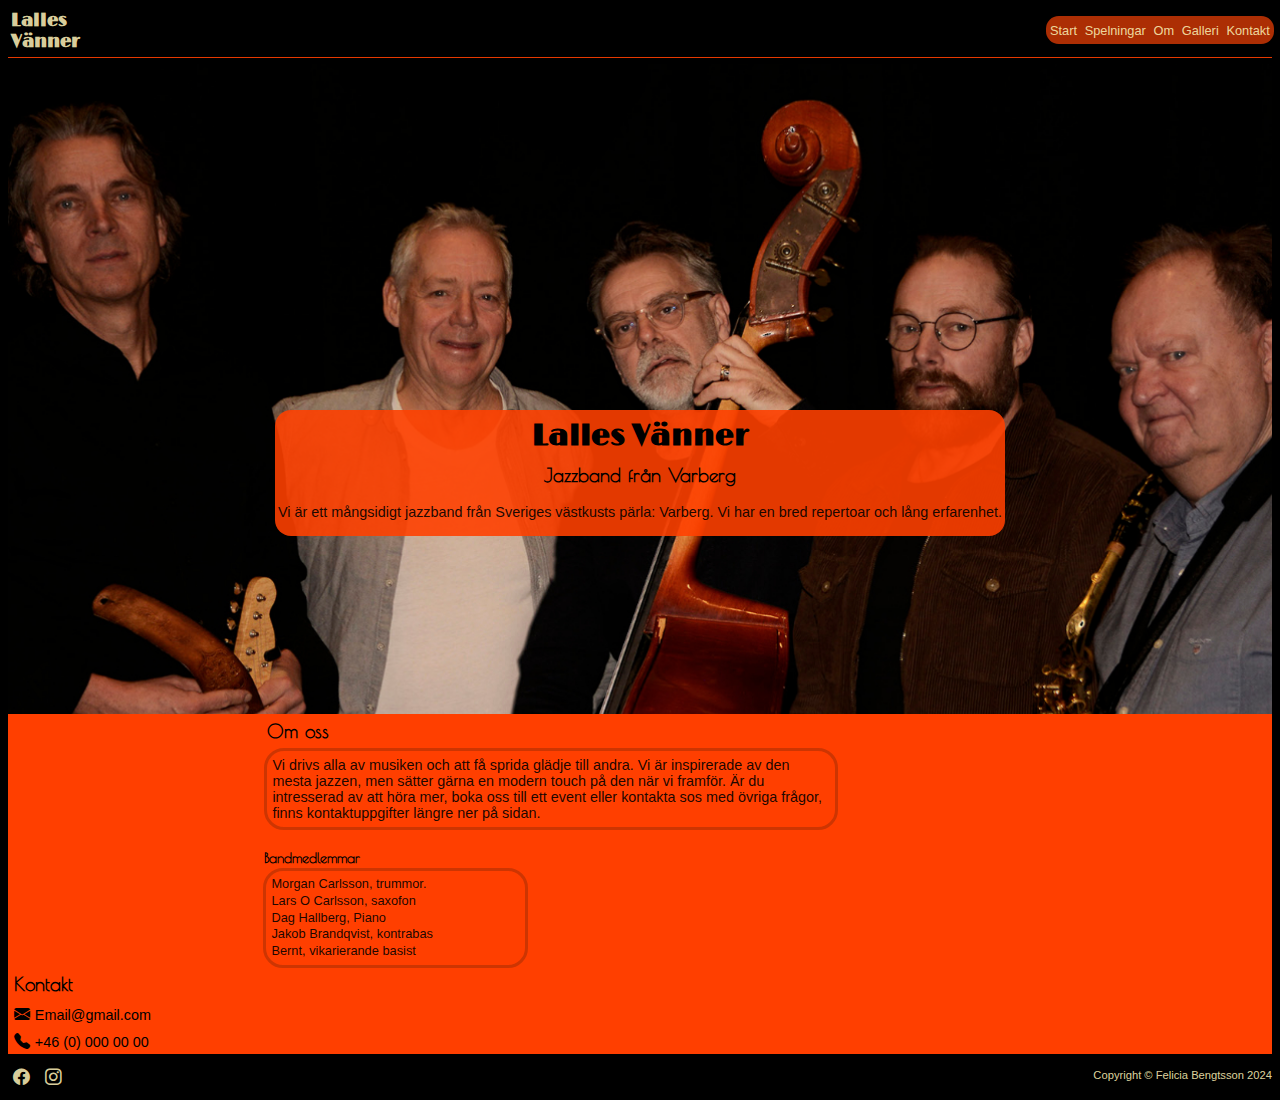
<file: index.html>
<!DOCTYPE html>
<html lang="en">
<head>
  <meta charset="UTF-8">
  <meta name="viewport" content="width=device-width, initial-scale=1.0">
  <title>Lalles vänner</title>
  <meta name="description" content="Lalles Vänner är ett jazzband från Varberg
  på Sveriges västkust.">
  <link rel="stylesheet" href="style.css">
  <link href="https://cdn.jsdelivr.net/npm/bootstrap-icons@1.11.1/font/bootstrap-icons.css"
  rel="stylesheet">
</head>
<body>
  <div>
    <header>
      <div class="header">
        <h1>
          Lalles Vänner
        </h1>
        <nav>
          <div class="navigation_header">
            <ul id="nav_bar">
              <li class="top_navigation_links"><a href="index.html#start">Start</a></li>
              <li class="top_navigation_links"><a href="media.html#shows">Spelningar</a></li>
              <li class="top_navigation_links"><a href="#about">Om</a></li>
              <li class="top_navigation_links"><a href="media.html#gallery">Galleri</a></li>
              <li class="top_navigation_links"><a href="#contact">Kontakt</a></li>
            </ul>
          </div>
        </nav>
      </div>
    </header>
    <main>
      <div class="main_content">
        <section aria-labelledby="introduction_header" class="content_page" id="start">
          <div class="main_backgroundimage">
            <div class="introduction_text_container">
              <div id="backgroundimage_text">
                <h2 id="introduction_header">Lalles Vänner</h2>
                <div class="introduction">
                  <h3>Jazzband från Varberg</h3>
                  <p>
                    Vi är ett mångsidigt jazzband från Sveriges västkusts pärla: Varberg.
                    Vi har en bred repertoar och lång erfarenhet.
                  </p>
                </div>
              </div>
            </div>
          </div>
        </section>
        <section aria-labelledby="about" class="content_page text">
          <h3 id="about">Om oss</h3>
          <p>
            Vi drivs alla av musiken och att få sprida glädje till andra. Vi är
            inspirerade av den mesta jazzen, men sätter gärna en modern touch på
            den när vi framför. Är du intresserad av att höra mer, boka oss till
            ett event eller kontakta sos med övriga frågor, finns kontaktuppgifter
            längre ner på sidan.
          </p>
          <div id="container_band">
            <h4>Bandmedlemmar</h4>
              <ul id="band_members">
                <li>Morgan Carlsson, trummor.</li>
                <li>Lars O Carlsson, saxofon</li>
                <li>Dag Hallberg, Piano</li>
                <li>Jakob Brandqvist, kontrabas</li>
                <li>Bernt, vikarierande basist</li>
            </ul>
          </div>
        </section>
        <section aria-labelledby="contact" class="content_page">
          <h3 id="contact">Kontakt</h3>
          <div class="contact_details">
            <i class="bi bi-envelope-fill"></i>
            <span>Email@gmail.com</span>
          </div>
          <div class="contact_details">
            <i class="bi bi-telephone-fill"></i>
            <span>+46 (0) 000 00 00</span>
          </div>
        </section>
      </div>
    </main>
    <footer>
      <div class="social_media">
        <a aria-label="Facebook" href="https://www.facebook.com/profile.php?id=61550547222874">
          <i class="bi bi-facebook"></i>
        </a>
        <a aria-label="Instagram" href="https://www.instagram.com/lalles_vanner/">
          <i class="bi bi-instagram"></i>
        </a>
      </div>
      <p>Copyright &copy; Felicia Bengtsson 2024</p>
    </footer>
  </div>
</body>
</html>
</file>
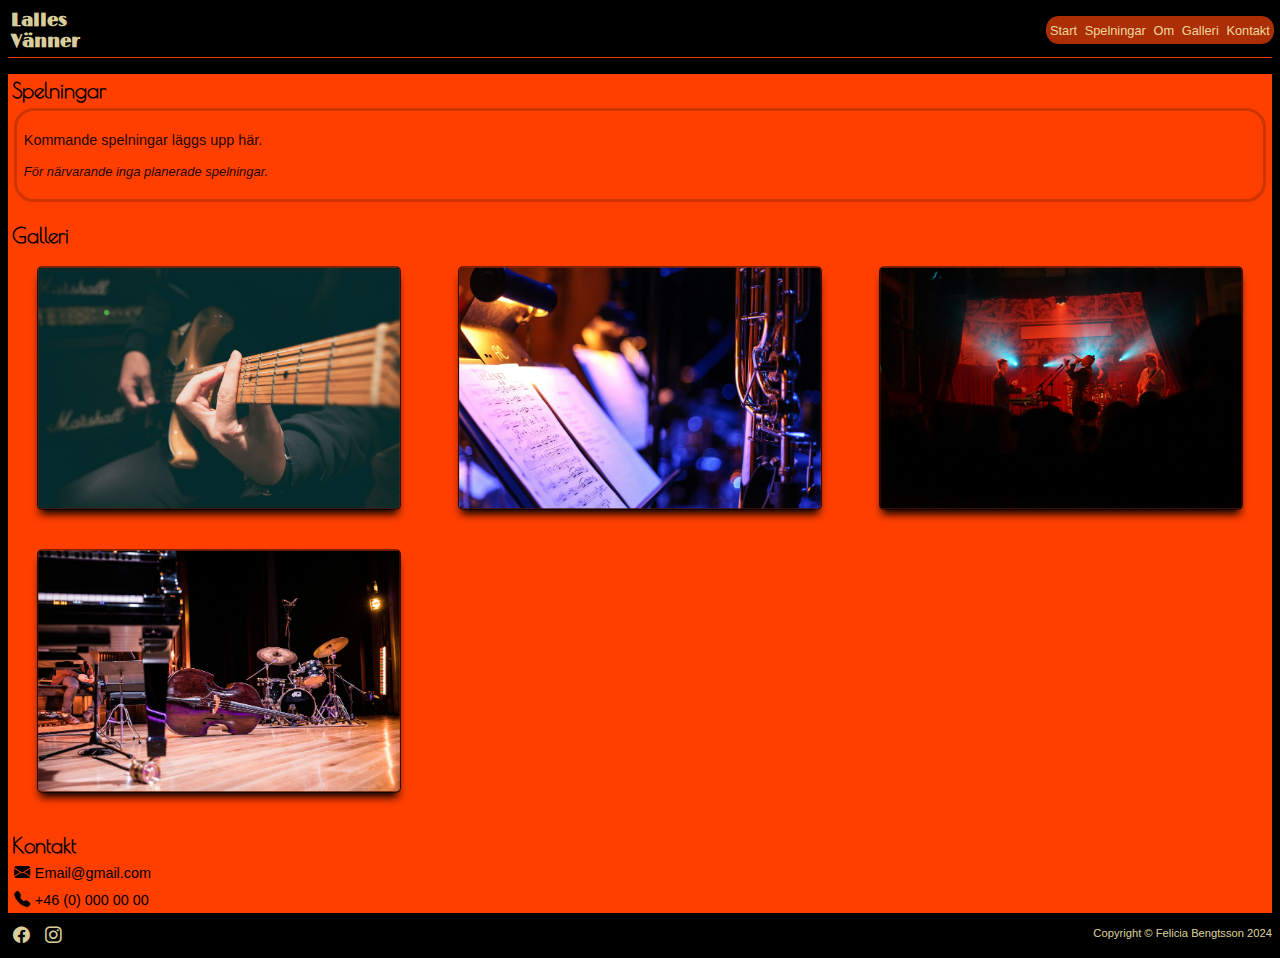
<file: media.html>
<!DOCTYPE html>
<html lang="en">
<head>
  <meta charset="UTF-8">
  <meta name="viewport" content="width=device-width, initial-scale=1.0">
  <title>Lalles vänner - media</title>
  <meta name="description" content="Lalles Vänner har spelat på flera platser i Halland, kontakta oss för bokning.">
  <link rel="stylesheet" href="style.css">
  <link href="https://cdn.jsdelivr.net/npm/bootstrap-icons@1.11.1/font/bootstrap-icons.css"
  rel="stylesheet">
</head>
<body>
  <header>
    <div class="header">
      <h1>
        Lalles Vänner
      </h1>
      <nav>
        <div class="navigation_header">
          <ul id="nav_bar">
            <li class="top_navigation_links"><a href="index.html#start">Start</a></li>
            <li class="top_navigation_links"><a href="#shows">Spelningar</a></li>
            <li class="top_navigation_links"><a href="index.html#about">Om</a></li>
            <li class="top_navigation_links"><a href="#gallery">Galleri</a></li>
            <li class="top_navigation_links"><a href="#contact">Kontakt</a></li>
          </ul>
        </div>
      </nav>
    </div>
  </header>
  <main>
    <div class="main_content">
      <section aria-labelledby="shows" class="content_page">
        <h2 id="shows">Spelningar</h2>
        <div id="shows_background">
          <p>Kommande spelningar läggs upp här.</p>
          <p><em>För närvarande inga planerade spelningar.</em></p>
        </div>
      </section>
      <section aria-labelledby="gallery" class="content_page">
        <h2 id="gallery">Galleri</h2>
        <div class="images_grid">
          <img class="image_part" src="images/jisu-han-D6T3vu5oErs-unsplash.png" alt="Playing guitar">
          <img class="image_part" src="images/lucas-alexander-KMbIBPBwm28-unsplash.png" alt="Music sheet">
          <img class="image_part" src="images/old-youth-PBIqpZ4gD48-unsplash.png" alt="Live performance">
          <img class="image_part" src="images/dolo-iglesias-z9z6u1rn7sY-unsplash.png" alt="Instruments on stage">
        </div>
      </section>
      <section aria-labelledby="contact" class="content_page">
        <h2 id="contact">Kontakt</h2>
        <div class="contact_details">
          <i class="bi bi-envelope-fill"></i>
          <span>Email@gmail.com</span>
        </div>
        <div class="contact_details">
          <i class="bi bi-telephone-fill"></i>
          <span>+46 (0) 000 00 00</span>
        </div>
      </section>
    </div>
  </main>
  <footer>
    <div class="social_media">
      <a aria-label="Facebook"  href="https://www.facebook.com/profile.php?id=61550547222874">
        <i class="bi bi-facebook"></i>
      </a>
      <a aria-label="Instagram" href="https://www.instagram.com/lalles_vanner/">
        <i class="bi bi-instagram"></i>
      </a>
    </div>
    <p>Copyright &copy; Felicia Bengtsson 2024</p>
  </footer>
</body>
</html>
</file>
<file: style.css>
:root {
  --main-color: black;
  --secondary-background-color: #ff3f00;
  --main-font-color: #000000e6;
  --secondary-font-color: #f7ebb2e6;
}

*:not(.main_backgroundimage) { /*Universal page adjustment except for background image*/
  box-sizing: border-box;
  scroll-behavior: smooth;
}

body {
  background-color: var(--main-color);
  font-family: Arial, Helvetica, sans-serif;
}

a {
  color: var(--secondary-font-color);
  font-size: .8em;
  padding: .3em;
  cursor: pointer;
  text-decoration: none;
  scroll-behavior: smooth;
}

a:visited {
  text-decoration: none;
  color: #f7ebb2e6;
}

a:hover {
  color: #beb7a4e6;
  text-decoration: none;
}

a:active {
  color: #fffffce6;
  text-decoration: none;
}

p, #band_members {
  font-size: .8em;
  color: var(--main-font-color);
}

/*Header style - start*/

.header { /*Makes container of header*/
  display: flex;
  justify-content: space-around;
  height: 50px;
  border-bottom: 1px solid #ff3f00e6;
}

h1 {
  color: var(--secondary-font-color);
  font-family: Limelight, Arial, sans-serif;
  font-size: .9em;
  width: 30px;
  position: absolute;
  left: 0;
  margin: .3em .6em
}

nav {
  display: flex;
  align-items: center;
}

.navigation_header { /*div inside nav bar*/
  position: absolute;
  right: 0;
  top: 0;
  margin: 0 .2em;
}

#nav_bar { /*makes container of list-items*/
  display: flex;
  list-style: none;
  padding: 0 .2em .5em;
}

.top_navigation_links {
  background-color: #ac2e04;
  padding: .3em 0;
  margin: 0;
}

.top_navigation_links:first-of-type { /*adjust rounded corners of navbar*/
  border-radius: .8em 0 0 0.8em;
}

.top_navigation_links:last-of-type {
  border-radius: 0 .8em .8em 0;
}

em {
  font-size: .9em;
}

/*Header style - end*/

/*Main style - start*/
.main_content {
  background-color: var(--secondary-background-color);
  margin-top: -8px;
}

.main_backgroundimage {
  background: #ac2e04 url(images/mainbackground.jpeg) no-repeat center top;
  background-size: cover;
  min-width: 320px;
  width: 100%;
  margin-top: .6em;
}

.introduction_text_container { /*container of text items on background image*/
  display: flex;
  justify-content: center;
  align-items: center;
  height: 270px;
}

#backgroundimage_text {
  background-color: #ff4000e3;
  border-radius: 1em;
  margin-top: 3em;
  height: fit-content;
  width: 320px;
  text-align: center;
  padding: 1px;
}

#introduction_header {
  font-family: Limelight, Arial;
  font-size: 1.7em;
  margin: .2em .1em;
}

h2, h3 {
  font-family: PoiretOne, Arial;
  font-size: 1.2em;
  margin: 1em .2em 0;
}

h4 {
  font-family: PoiretOne, Arial, Helvetica, sans-serif;
  font-size: .9em;
  margin: 1em .2em 0;
}

.content_page > p, #band_members {
  padding: .4em;
  border: 3px solid #b53003ad;
  border-radius: 20px;
  margin: .2em .2em 0;
}

#band_members {
  list-style: none;
  line-height: 1.3em;
}

#shows_background {
  padding: 0.4em;
  margin: .2em;
  border: 3px solid #b53003ad;
  border-radius: 20px;
}

.images_grid { /*grid layout of images*/
  display: grid;
  grid-template-columns: 1fr 1fr;
  grid-template-rows: 1fr 1fr;
  grid-auto-flow: column;
}

.image_part { /*styles every image*/
  background-color: rgb(172, 46, 4);
  border: solid var(--main-color) .05em;
  border-radius: 5px;
  height: 110px;
  width: auto;
  margin: .4em auto;
  box-shadow: 0 8px 10px -4px;
  transform: scale(.9);
}

.image_part:hover {
  transform: scale(1.1);
}

.contact_details {
  padding: .4em .2em;
}

.contact_details span {
  font-size: .9em;
}

/*Main style - end*/

/*Footer style - start*/
footer {
  display: flex;
  justify-content: space-between;
  color: var(--secondary-font-color);
  font-size: 1em;
}

.social_media {
  padding-top: .3em;
}

footer a {
  text-decoration: none;
}

footer p {
  font-size: .7em;
  color: var(--secondary-font-color);
}

.social_media {
  font-size: 1.3em;
}

/*Footer style - end*/

@font-face {
  font-family: "Limelight";
  src: url(Limelight-Regular.ttf);
}

@font-face {
  font-family: "PoiretOne";
  src: url(PoiretOne-Regular.ttf);
}

@media screen and (min-width: 481px) { /*Tablets*/
  .introduction_text_container {
    height: 370px;
  }

  .image_part {
    height: 150px;
  }

  .contact_details {
    padding: .2em;
  }
}

@media screen and (min-width: 769px) { /*Bigger tablets and small laptops*/
  p {
    font-size: .9em;
  }

  h1 {
    margin-top: .2em;
  }

  h2 {
    font-size: 1.3em;
  }

  .main_content {
    margin-top: 11px;
  }

  .main_backgroundimage {
    height: 500px;
  }

  .introduction_text_container {
    height: 520px;
  }

  #backgroundimage_text {
    width: 580px;
  }

  #backgroundimage_text h2 {
    font-size: 1.9em;
  }

  h3 {
    margin: .1em;
    padding-top: .3em;
  }

  .content_page.text {
    width: 620px;
    position: relative;
    left: 9%;
  }

  #container_band {
    width: 270px;
  }

  #shows {
    padding-top: .2em;
  }

  #shows_background {
    margin: .4em;
  }

  .image_part {
    height: 250px;
  }
}

@media screen and (min-width: 1025px) { /*Bigger screens and laptops*/
  a {
    font-size: .8em;
  }

  header {
    height: 45px;
  }

  h1 {
    font-size: 1.1em;
    margin-top: .1em;
  }

  .main_backgroundimage {
    height: 650px;
  }

  .introduction_text_container {
    height: 770px;
  }

  #backgroundimage_text {
    width: 730px;
  }

  h3 {
    margin: .1em;
    padding: .2em;
  }

  .content_page.text {
    width: 580px;
    position: relative;
    left: 20%;
  }

  .images_grid {
    grid-template-columns: 1fr 1fr 1fr;
    grid-template-rows: 1fr 1fr;
    grid-auto-flow: row;
  }

  .image_part {
    height: 270px;
  }

  h4 {
    margin: 1.3em .2em 0;
    font-weight: 600;
  }

  .contact_details {
    margin: .2em;
  }

  span {
    font-size: .9em;
  }

  footer > p {
    font-size: .7em;
  }
}
</file>
